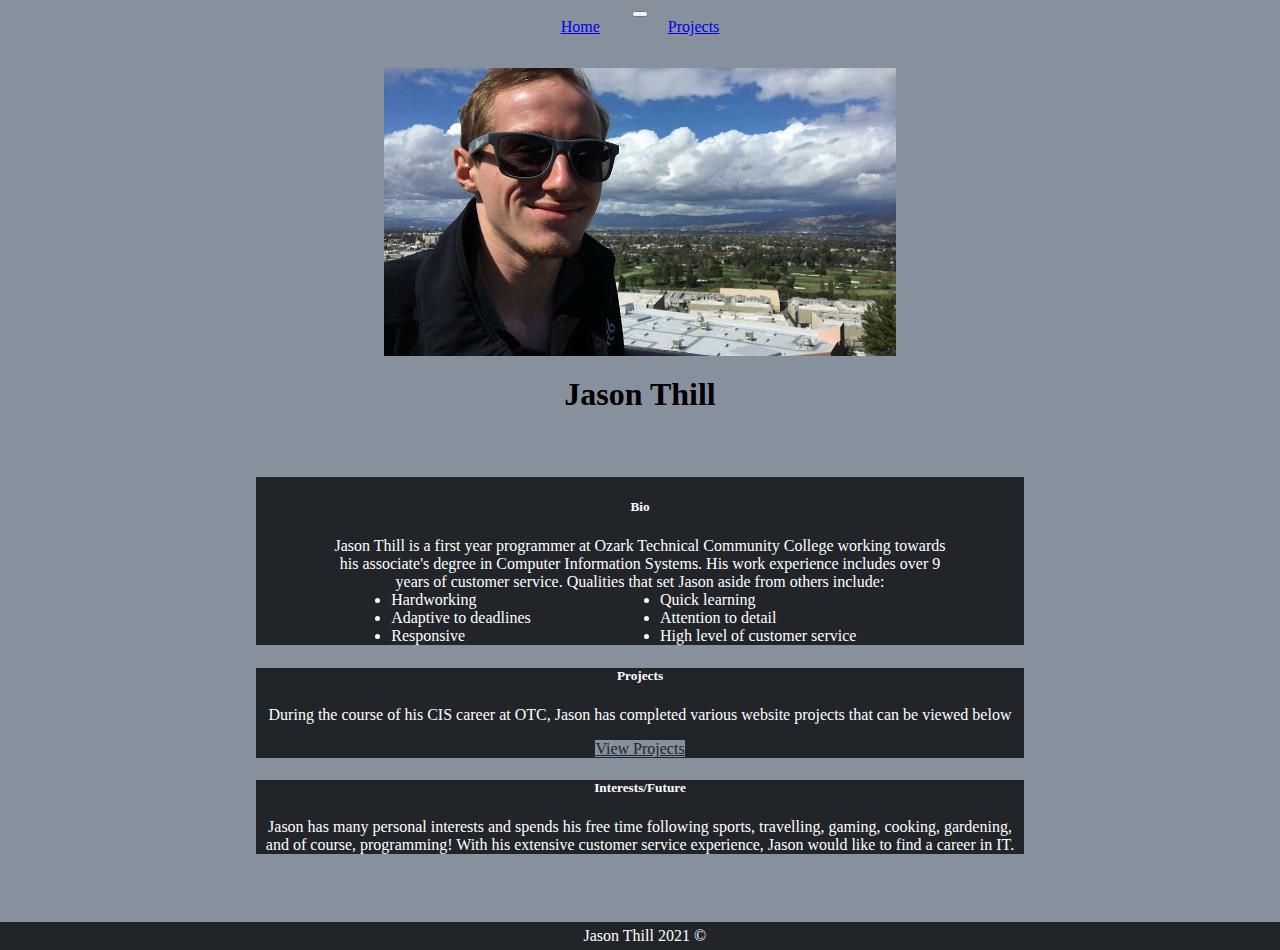
<file: index.html>
<!-- Jason Thill
    Website Development
    Online Bio
    12/1/2021-->

<!DOCTYPE html>
<html lang="en">
<head>
  <meta charset="UTF-8">
  <meta name="viewport" content="width=device-width, initial-scale=1.0">
  <meta http-equiv="X-UA-Compatible" content="ie=edge">
  <title>Online Portfolio</title>
  <link href="https://cdn.jsdelivr.net/npm/bootstrap@5.1.3/dist/css/bootstrap.min.css" rel="stylesheet" integrity="sha384-1BmE4kWBq78iYhFldvKuhfTAU6auU8tT94WrHftjDbrCEXSU1oBoqyl2QvZ6jIW3" crossorigin="anonymous">
  <link rel="stylesheet" href="styles.css">
</head>
<body>


  <nav class="navbar navbar-expand-lg navbar-dark bg-dark">
    <div class="container-fluid">
      <button class="navbar-toggler" type="button" data-bs-toggle="collapse" data-bs-target="#navbarNavAltMarkup" aria-controls="navbarNavAltMarkup" aria-expanded="false" aria-label="Toggle navigation">
        <span class="navbar-toggler-icon"></span>
      </button>
      <div class="collapse navbar-collapse" id="navbarNavAltMarkup">
        <div class="navbar-nav">
          <a class="nav-link active" aria-current="page" href="index.html">Home</a>
          <a class="nav-link" href="projects.html">Projects</a>
        </div>
      </div>
    </div>
  </nav>

  <header>
    <img src="me.jpg" class="rounded" alt="Me">
    <h1>Jason Thill</h1>
  </header>

  <section>
    <div class="card text-center" style="width: 60%;">
      <div class="card-body">
        <h5 class="card-title">Bio</h5>
        <p class="card-text-header">Jason Thill is a first year programmer at Ozark Technical Community College working towards his associate's degree in Computer Information Systems. His work experience includes over 9 years of customer service. Qualities that set Jason aside from others include:</p>
        <ul class="card-list">
          <li>Hardworking</li>
          <li>Quick learning</li>
          <li>Adaptive to deadlines</li>
          <li>Attention to detail</li>
          <li>Responsive</li>
          <li>High level of customer service</li>
        </ul>
      </div>
    </div>

    <div class="row">
      <div class="col-sm-6">
        <div class="card h-100">
          <div class="card-body">
            <h5 class="card-title">Projects</h5>
            <p class="card-text">During the course of his CIS career at OTC, Jason has completed various website projects that can be viewed below</p>
            <a href="projects.html" class="btn btn-secondary btn-lg">View Projects</a>
          </div>
        </div>
      </div>
      <div class="col-sm-6">
        <div class="card h-100">
          <div class="card-body">
            <h5 class="card-title">Interests/Future</h5>
            <p>Jason has many personal interests and spends his free time following sports, travelling, gaming, cooking, gardening, and of course, programming! With his extensive customer service experience, Jason would like to find a career in IT.</p>

          </div>
        </div>
      </div>
    </div>
  </section>

  <footer>
    Jason Thill 2021 &copy;
  </footer>


  <script src="https://cdn.jsdelivr.net/npm/@popperjs/core@2.10.2/dist/umd/popper.min.js" integrity="sha384-7+zCNj/IqJ95wo16oMtfsKbZ9ccEh31eOz1HGyDuCQ6wgnyJNSYdrPa03rtR1zdB" crossorigin="anonymous"></script>
  <script src="https://cdn.jsdelivr.net/npm/bootstrap@5.1.3/dist/js/bootstrap.min.js" integrity="sha384-QJHtvGhmr9XOIpI6YVutG+2QOK9T+ZnN4kzFN1RtK3zEFEIsxhlmWl5/YESvpZ13" crossorigin="anonymous"></script>
</body>
</html>
</file>
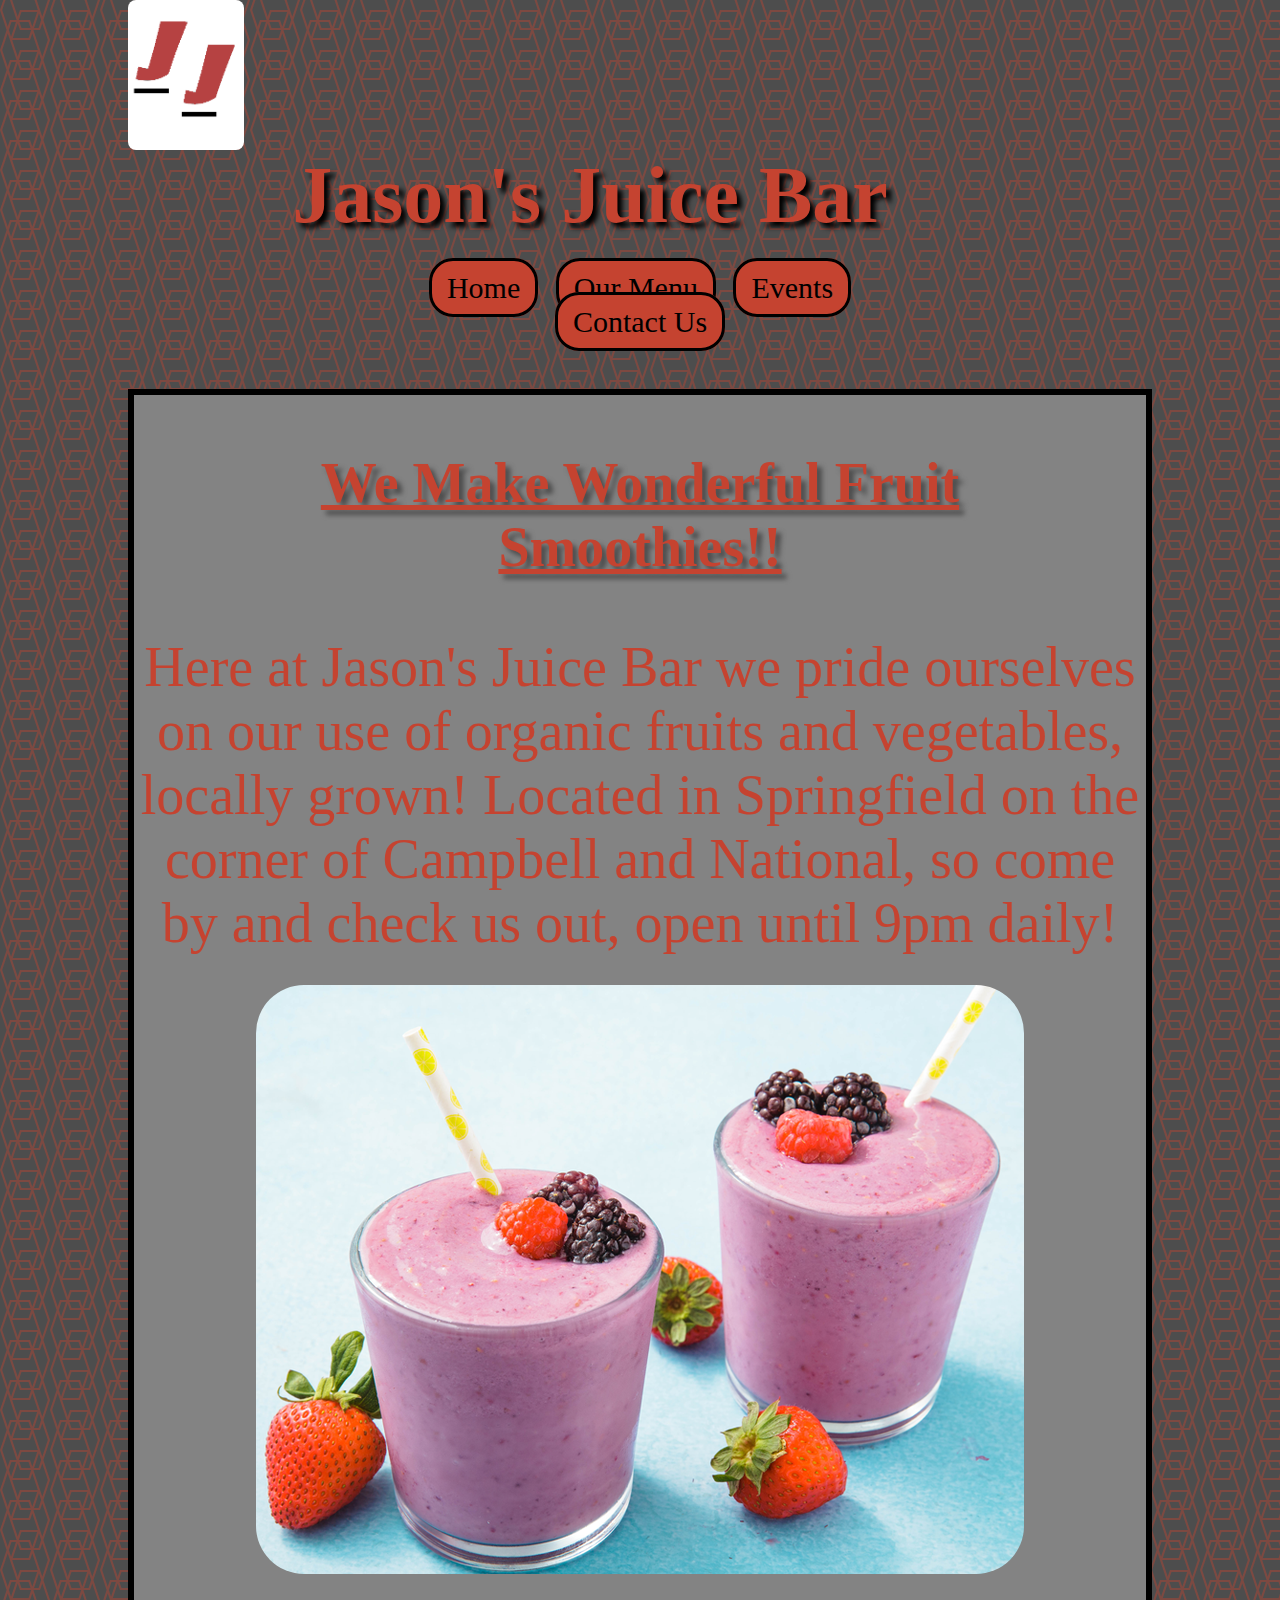
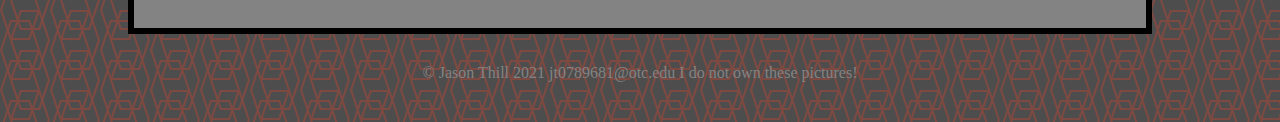
<file: amazingcompany/index.html>
<!-- Jason Thill
    Website Development
    10/7/2021 -->
<!DOCTYPE html>
<html lang="en">
<head>
  <meta charset="UTF-8">
  <meta name="viewport" content="width=device-width, initial-scale=1.0">
  <meta http-equiv="X-UA-Compatible" content="ie=edge">
  <title>Jason's Juice Bar</title>
  <link rel="stylesheet" href="styles.css">
</head>

<body>
  <div class="container">
    <header>
      <a href="index.html">
      <img src="logo.png" alt="Jason's Juice Bar Logo"  height=150 style="float:left;">
      </a>
      <h1>Jason's Juice Bar</h1>
    </header>
  </div>

  <nav>
    <ul>
      <li><a href="index.html">Home</a></li>
      <li><a href="menu.html">Our Menu</a></li>
      <li><a href="table.html">Events</a></li>
      <li><a href="form.html">Contact Us</a></li>
    </ul>
  </nav>

  <article>
    <h2>We Make Wonderful Fruit Smoothies!!</h2>
    <p>Here at Jason's Juice Bar we pride ourselves on our use of organic fruits and vegetables, locally grown! Located in Springfield on the corner of Campbell and National, so come by and check us out, open until 9pm daily!</p>
    <img src="smoothie.png" alt="smoothies">
  </article>

  <footer>
    <p>&copy; Jason Thill 2021 jt0789681@otc.edu I do not own these pictures!</p>
  </footer>



</body>
</html>
</file>
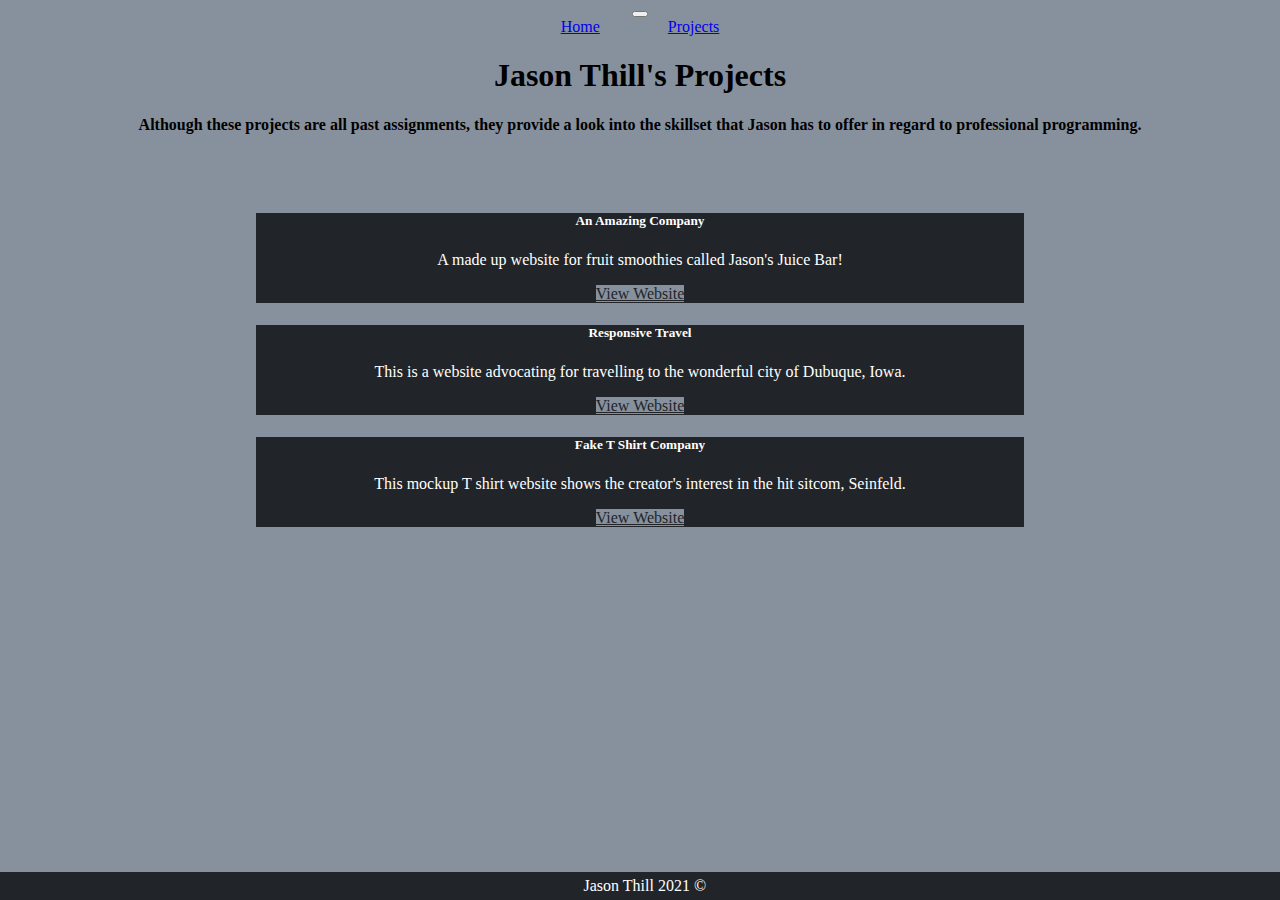
<file: projects.html>
<!-- Jason Thill
    Website Development
    Online Bio
    12/1/2021-->
<!DOCTYPE html>
<html lang="en">
<head>
  <meta charset="UTF-8">
  <meta name="viewport" content="width=device-width, initial-scale=1.0">
  <meta http-equiv="X-UA-Compatible" content="ie=edge">
  <title>Online Portfolio</title>
  <link href="https://cdn.jsdelivr.net/npm/bootstrap@5.1.3/dist/css/bootstrap.min.css" rel="stylesheet" integrity="sha384-1BmE4kWBq78iYhFldvKuhfTAU6auU8tT94WrHftjDbrCEXSU1oBoqyl2QvZ6jIW3" crossorigin="anonymous">
  <link rel="stylesheet" href="styles.css">
</head>
<body>

  <nav class="navbar navbar-expand-lg navbar-dark bg-dark">
    <div class="container-fluid">
      <button class="navbar-toggler" type="button" data-bs-toggle="collapse" data-bs-target="#navbarNavAltMarkup" aria-controls="navbarNavAltMarkup" aria-expanded="false" aria-label="Toggle navigation">
        <span class="navbar-toggler-icon"></span>
      </button>
      <div class="collapse navbar-collapse" id="navbarNavAltMarkup">
        <div class="navbar-nav">
          <a class="nav-link active" aria-current="page" href="index.html">Home</a>
          <a class="nav-link" href="projects.html">Projects</a>
        </div>
      </div>
    </div>
  </nav>

  <h1>Jason Thill's Projects</h1>
  <h4>Although these projects are all past assignments, they provide a look into the skillset that Jason has to offer in regard to professional programming.</h4>
  <article>
    <div class="row">
      <div class="col-sm-5">
        <div class="card h-100">
          <div class="card-body">
            <h5 class="card-title">An Amazing Company</h5>
            <p class="card-text">A made up website for fruit smoothies called Jason's Juice Bar!</p>
            <a href="amazingcompany/index.html" class="btn btn-secondary">View Website</a>
          </div>
        </div>
      </div>
      <div class="col-sm-5">
        <div class="card h-100">
          <div class="card-body">
            <h5 class="card-title">Responsive Travel</h5>
            <p class="card-text">This is a website advocating for travelling to the wonderful city of Dubuque, Iowa.</p>
            <a href="responsivetravel/index.html" class="btn btn-secondary">View Website</a>
          </div>
        </div>
      </div>
      <div class="col-sm-5">
        <div class="card h-100">
          <div class="card-body">
            <h5 class="card-title">Fake T Shirt Company</h5>
            <p class="card-text">This mockup T shirt website shows the creator's interest in the hit sitcom, Seinfeld.</p>
            <a href="tshirtcompany/index.html" class="btn btn-secondary">View Website</a>
          </div>
        </div>
      </div>
    </div>

  </article>

  <footer>
    Jason Thill 2021 &copy;
  </footer>


  <script src="https://cdn.jsdelivr.net/npm/@popperjs/core@2.10.2/dist/umd/popper.min.js" integrity="sha384-7+zCNj/IqJ95wo16oMtfsKbZ9ccEh31eOz1HGyDuCQ6wgnyJNSYdrPa03rtR1zdB" crossorigin="anonymous"></script>
  <script src="https://cdn.jsdelivr.net/npm/bootstrap@5.1.3/dist/js/bootstrap.min.js" integrity="sha384-QJHtvGhmr9XOIpI6YVutG+2QOK9T+ZnN4kzFN1RtK3zEFEIsxhlmWl5/YESvpZ13" crossorigin="anonymous"></script>
</body>
</html>
</file>
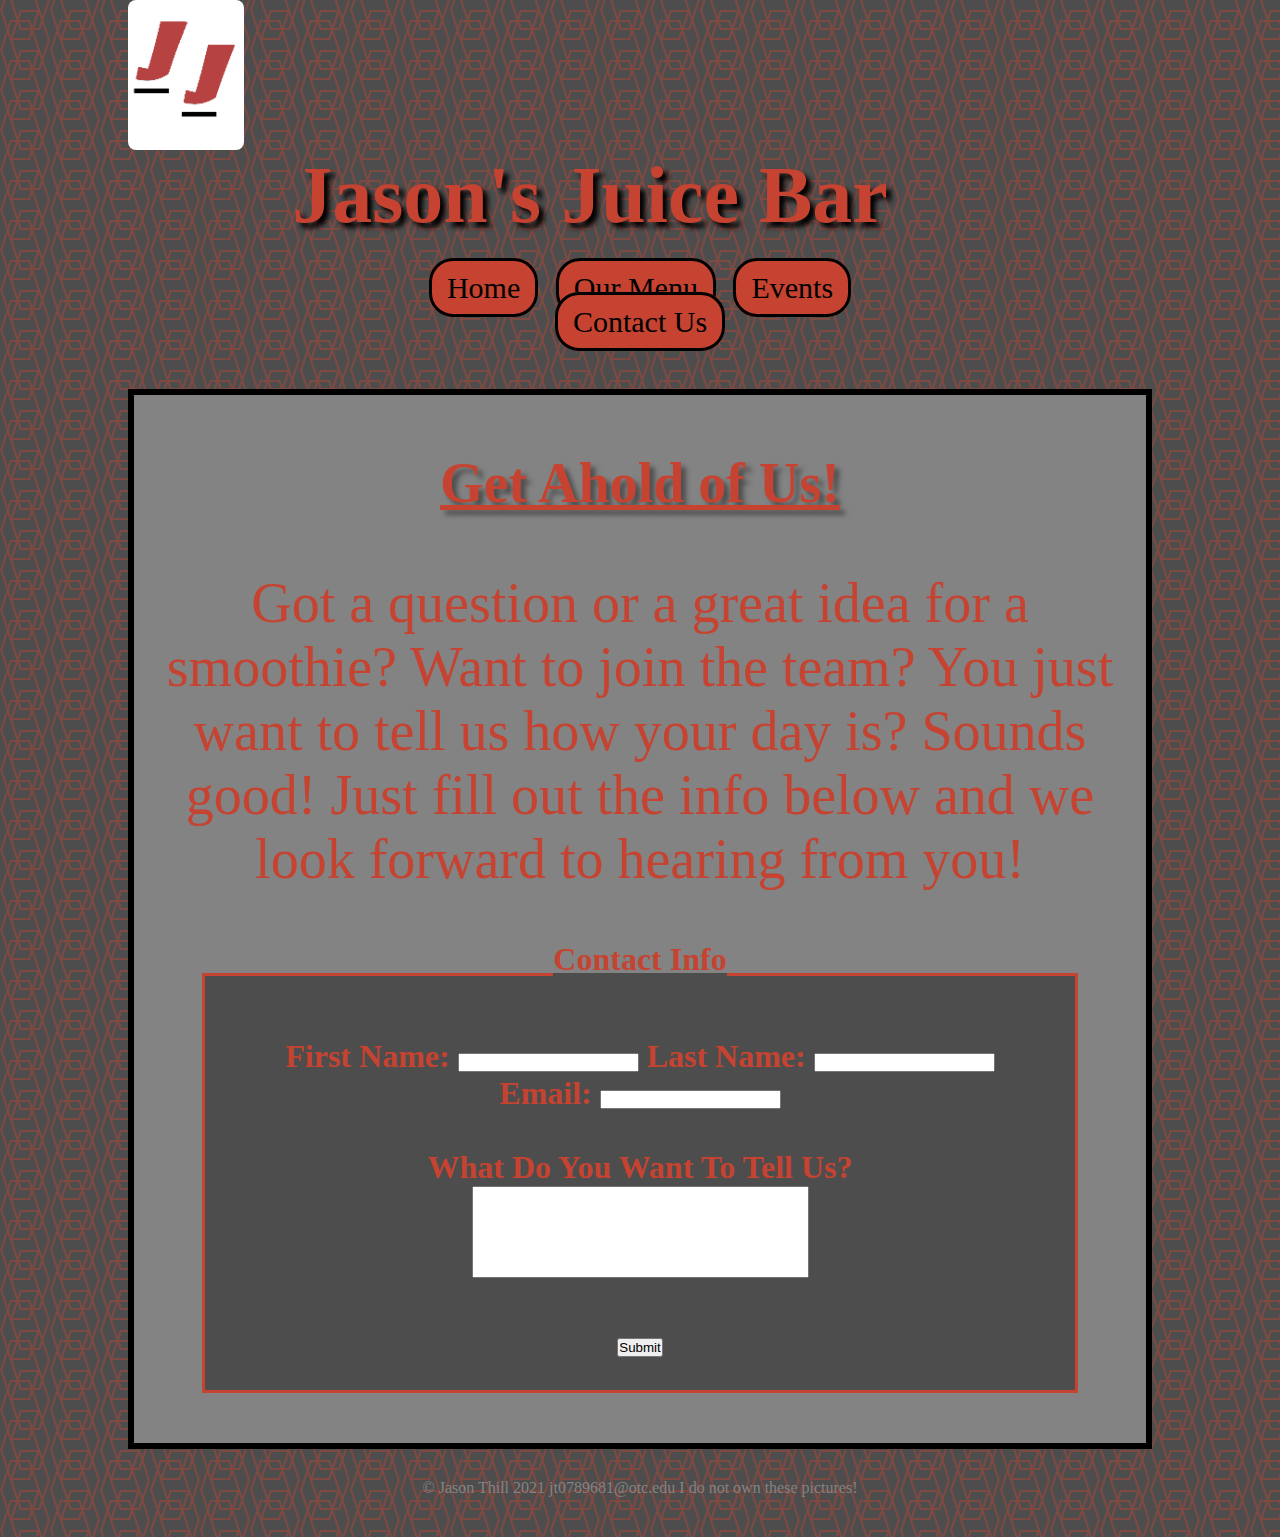
<file: amazingcompany/form.html>
<!-- Jason Thill
    Website Development
    10/7/2021 -->
<!DOCTYPE html>
<html lang="en">
<head>
  <meta charset="UTF-8">
  <meta name="viewport" content="width=device-width, initial-scale=1.0">
  <meta http-equiv="X-UA-Compatible" content="ie=edge">
  <title>Document</title>
  <link rel="stylesheet" href="styles.css">
</head>
<body>
  <div class="container">
    <header>
      <a href="index.html">
      <img src="logo.png" alt="Jason's Juice Bar Logo"  height=150 style="float:left;">
      </a>
      <h1>Jason's Juice Bar</h1>
    </header>
  </div>

  <nav>
    <ul>
      <li><a href="index.html">Home</a></li>
      <li><a href="menu.html">Our Menu</a></li>
      <li><a href="table.html">Events</a></li>
      <li><a href="form.html">Contact Us</a></li>
    </ul>
  </nav>

  <article>
    <h2>Get Ahold of Us!</h2>
    <p>Got a question or a great idea for a smoothie? Want to join the team? You just want to tell us how your day is? Sounds good! Just fill out the info below and we look forward to hearing from you!</p>

    <div class="contact">
      <form action="thankyou.html" method="get">

        <fieldset>
          <legend>Contact Info</legend>

          <label for="firstName">First Name:</label>
          <input type="text" name="firstName" id="firstName" required>

          <label for="lastName">Last Name:</label>
          <input type="text" name="lastName" id="lastName">

          <label for="email">Email:</label>
          <input type="text" name="email" id="email" required><br><br>


          <label for="content">What Do You Want To Tell Us?</label><br>
          <textarea id="content" name="content" rows="6" cols="40" required></textarea><br><br>

          <input type="submit">




        </fieldset>

      </form>
    </div>

  </article>
  <footer>
    <p>&copy; Jason Thill 2021 jt0789681@otc.edu I do not own these pictures!</p>
  </footer>

</body>
</html>
</file>
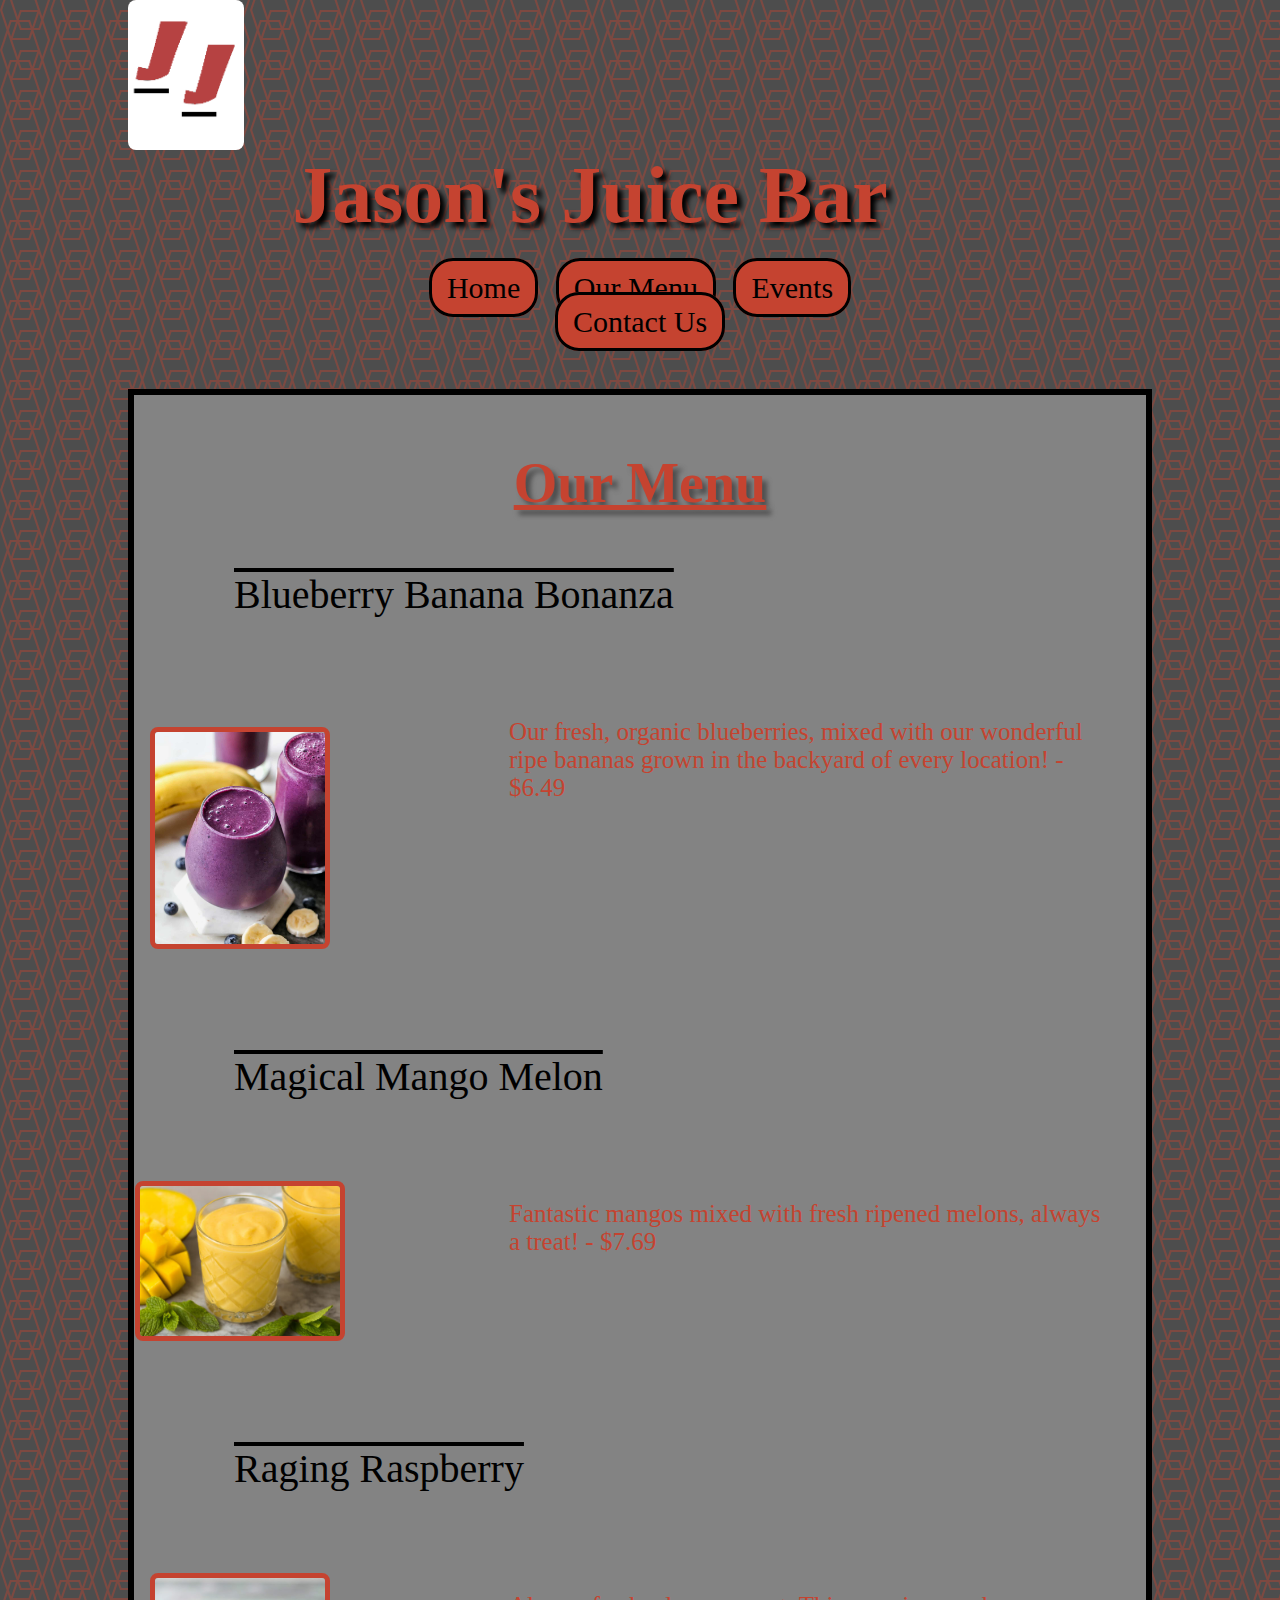
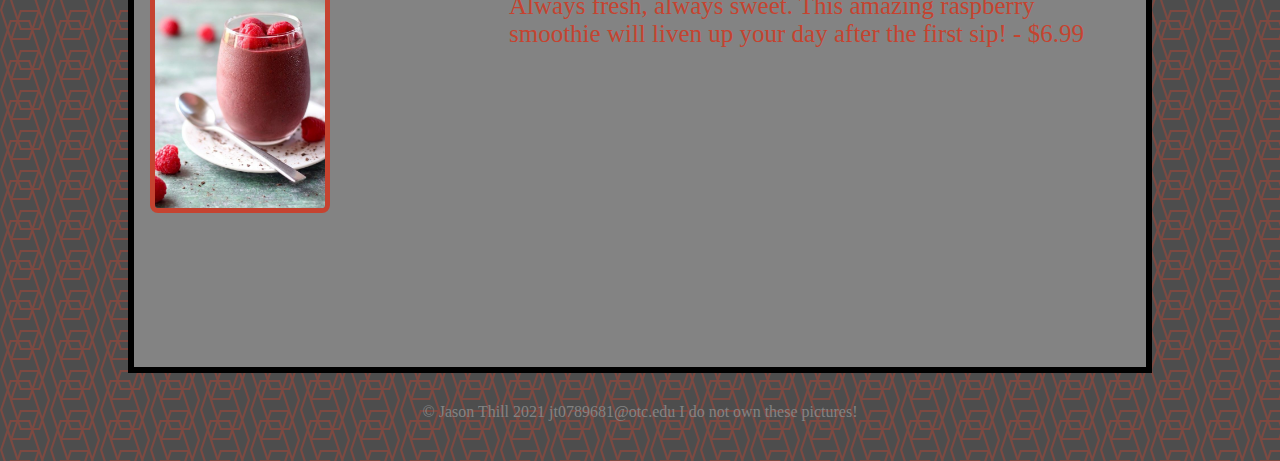
<file: amazingcompany/menu.html>
<!-- Jason Thill
    Website Development
    10/7/2021 -->
<!DOCTYPE html>
<html lang="en">
<head>
  <meta charset="UTF-8">
  <meta name="viewport" content="width=device-width, initial-scale=1.0">
  <meta http-equiv="X-UA-Compatible" content="ie=edge">
  <title>Jason's Juice Bar</title>
  <link rel="stylesheet" href="styles.css">
</head>

<body>
  <div class="container">
    <header>
      <a href="index.html">
      <img src="logo.png" alt="Jason's Juice Bar Logo"  height=150 style="float:left;">
      </a>
      <h1>Jason's Juice Bar</h1>
    </header>
  </div>

  <nav>
    <ul>
      <li><a href="index.html">Home</a></li>
      <li><a href="menu.html">Our Menu</a></li>
      <li><a href="table.html">Events</a></li>
      <li><a href="form.html">Contact Us</a></li>
    </ul>
  </nav>

<article>
  <h2>Our Menu</h2>

  <div class="menu">

    <dl>
      <dt>Blueberry Banana Bonanza</dt>
      <dd>Our fresh, organic blueberries, mixed with our wonderful ripe bananas grown in the backyard of every location! - $6.49</dd>
    </dl>
    <img class="photos" src="blueberrybanana.jpg" alt="Blueberry Banana Smoothie" width=170>
    <dl>
      <dt>Magical Mango Melon</dt>
      <dd>Fantastic mangos mixed with fresh ripened melons, always a treat! - $7.69</dd>
    </dl>
    <img class="photos" src="mangosmoothie.jpg" alt="Mango Melon Smoothie" height=150>
    <dl>
      <dt>Raging Raspberry</dt>
      <dd>Always fresh, always sweet. This amazing raspberry smoothie will liven up your day after the first sip! - $6.99</dd>
    </dl>
    <img class="photos" src="raspberrysmoothie.jpg" alt="Raging Raspberry Smoothie" width=170>

  </div>
</article>

<footer>
  <p>&copy; Jason Thill 2021 jt0789681@otc.edu I do not own these pictures!</p>
</footer>



</body>
</html>
</file>
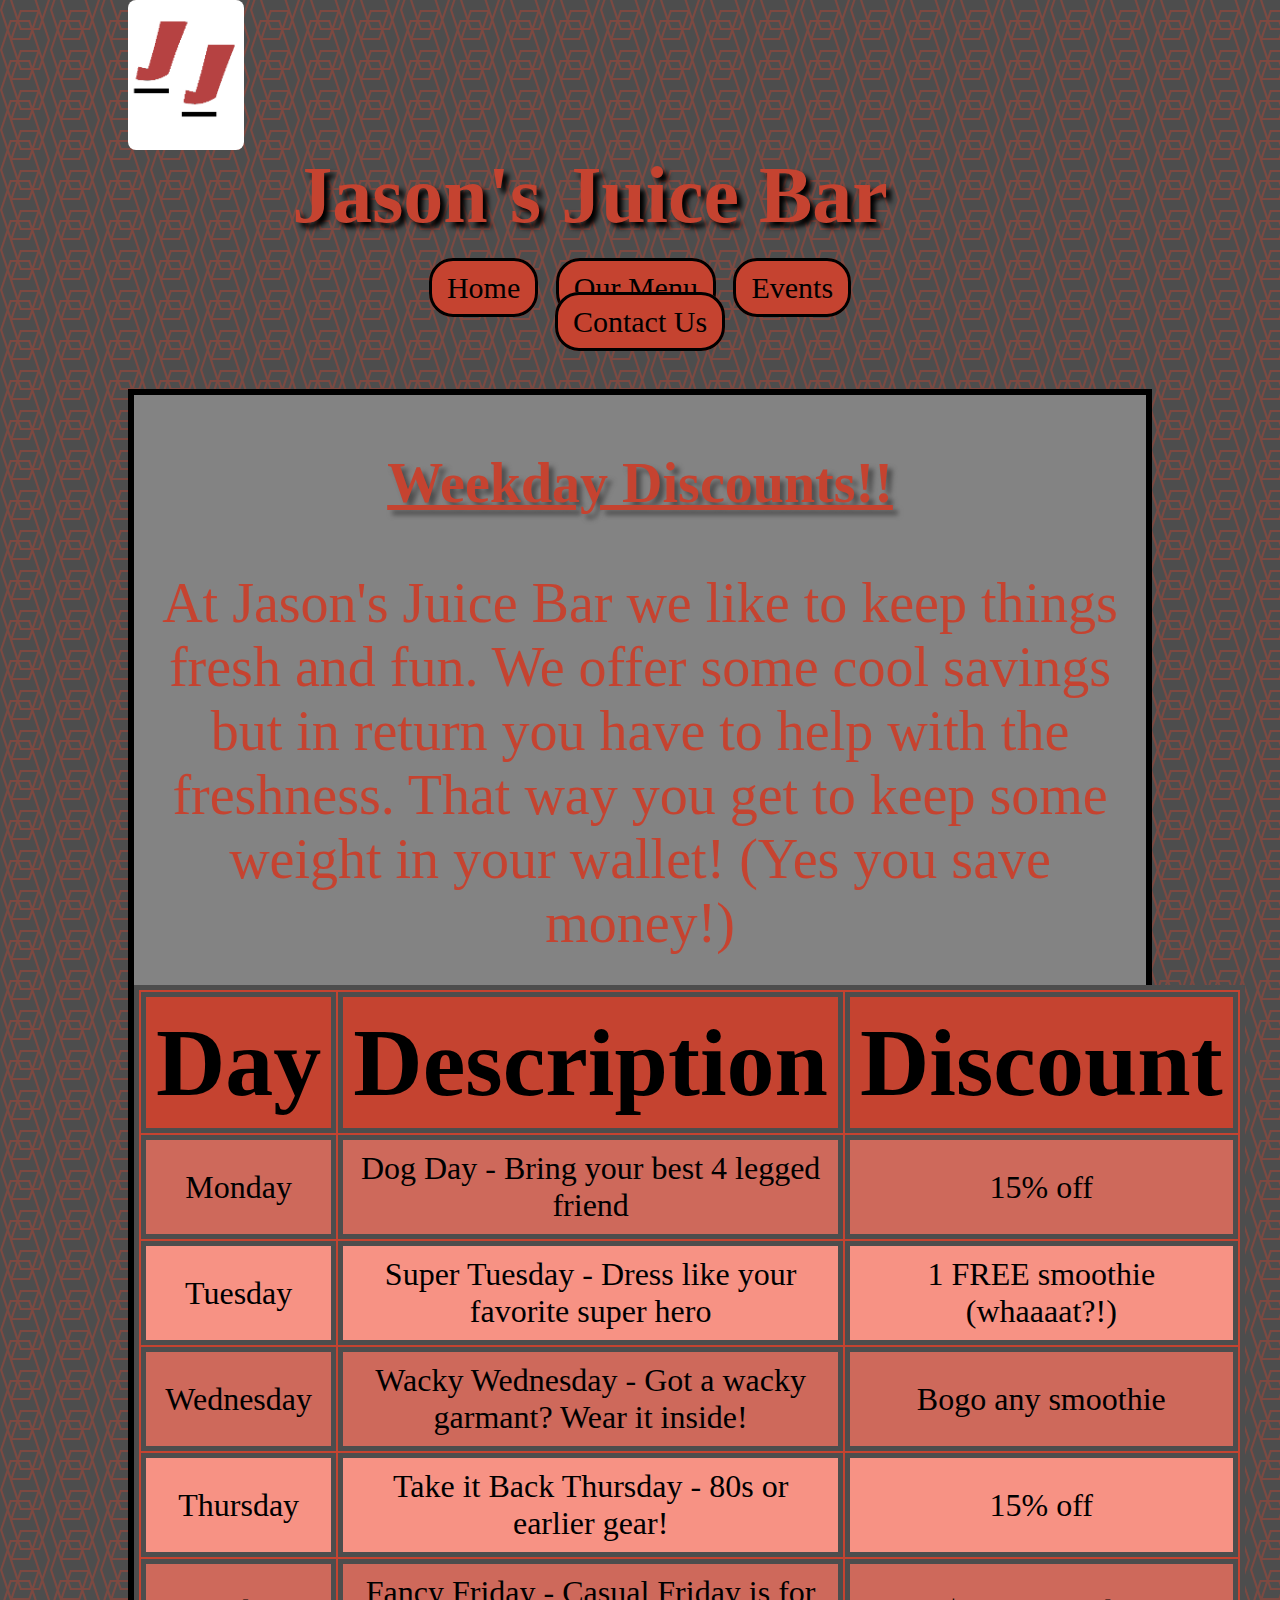
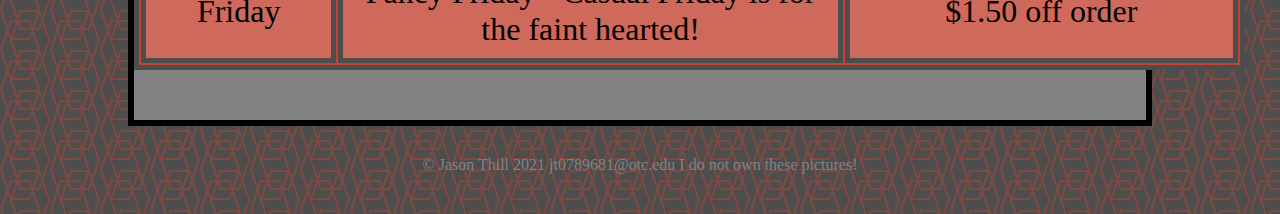
<file: amazingcompany/table.html>
<!-- Jason Thill
    Website Development
    10/7/2021 -->
<!DOCTYPE html>
<html lang="en">
<head>
  <meta charset="UTF-8">
  <meta name="viewport" content="width=device-width, initial-scale=1.0">
  <meta http-equiv="X-UA-Compatible" content="ie=edge">
  <title>Document</title>
  <link rel="stylesheet" href="styles.css">
</head>
<body>
  <div class="container">
    <header>
      <a href="index.html">
      <img src="logo.png" alt="Jason's Juice Bar Logo"  height=150 style="float:left;">
      </a>
      <h1>Jason's Juice Bar</h1>
    </header>
  </div>

  <nav>
    <ul>
      <li><a href="index.html">Home</a></li>
      <li><a href="menu.html">Our Menu</a></li>
      <li><a href="table.html">Events</a></li>
      <li><a href="form.html">Contact Us</a></li>
    </ul>
  </nav>

  <article>
    <h2>Weekday Discounts!!</h2>
    <p>At Jason's Juice Bar we like to keep things fresh and fun. We offer some cool savings but in return you have to help with the freshness. That way you get to keep some weight in your wallet! (Yes you save money!)</p>
    <table>
      <tr>
        <th>Day</th>
        <th>Description</th>
        <th>Discount</th>
      </tr>
      <tr>
        <td>Monday</td>
        <td>Dog Day - Bring your best 4 legged friend</td>
        <td>15% off</td>
      </tr>
      <tr>
        <td>Tuesday</td>
        <td>Super Tuesday - Dress like your favorite super hero</td>
        <td>1 FREE smoothie (whaaaat?!)</td>
      </tr>
      <tr>
        <td>Wednesday</td>
        <td>Wacky Wednesday - Got a wacky garmant? Wear it inside!</td>
        <td>Bogo any smoothie</td>
      </tr>
      <tr>
        <td>Thursday</td>
        <td>Take it Back Thursday - 80s or earlier gear!</td>
        <td>15% off</td>
      </tr>
      <tr>
        <td>Friday</td>
        <td>Fancy Friday - Casual Friday is for the faint hearted!</td>
        <td>$1.50 off order</td>
      </tr>
    </table>

  </article>

  <footer>
    <p>&copy; Jason Thill 2021 jt0789681@otc.edu I do not own these pictures!</p>
  </footer>


</body>
</html>
</file>
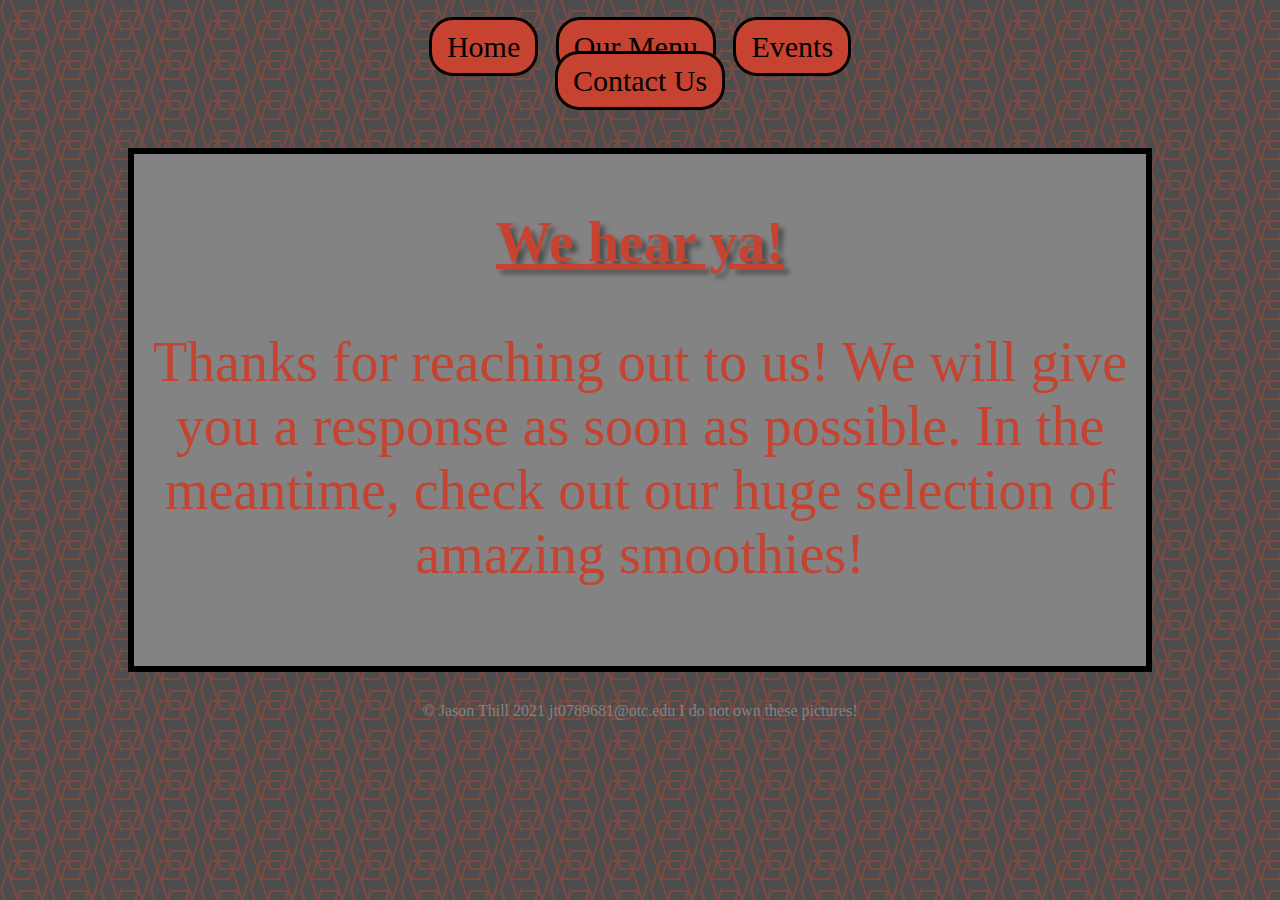
<file: amazingcompany/thankyou.html>
<!-- Jason Thill
    Website Development
    10/7/2021 -->
<!DOCTYPE html>
<html lang="en">
  <head>
    <meta charset="UTF-8">
    <meta name="viewport" content="width=device-width, initial-scale=1.0">
    <meta http-equiv="X-UA-Compatible" content="ie=edge">
    <title>Jason's Juice Bar</title>
    <link rel="stylesheet" href="styles.css">
  </head>

<body>

  <nav>
    <ul>
      <li><a href="index.html">Home</a></li>
      <li><a href="menu.html">Our Menu</a></li>
      <li><a href="table.html">Events</a></li>
      <li><a href="form.html">Contact Us</a></li>
    </ul>
  </nav>

  <article>
    <h2>We hear ya!</h2>
    <p>Thanks for reaching out to us! We will give you a response as soon as possible. In the meantime, check out our huge selection of amazing smoothies!</p>    
  </article>
  <footer>
    <p>&copy; Jason Thill 2021 jt0789681@otc.edu I do not own these pictures!</p>
  </footer>

</body>
</html>
</file>
<file: styles.css>
/* Jason Thill
  Website Development
  Online Bio
  12/1/2021 */
body {
  position: relative;
  margin: auto;
  text-align: center;
  background: #87919E;
  min-height: 100vh;
}

.navbar {
  margin-bottom: 1em;
}
.collapse {
  display: flex;
  justify-content: space-around;
}
.nav-link {
  margin-left: 2em;
  margin-right: 2em;
}

header img {
  margin-top: 1em;
  width:40%;
}

header h1 {
  margin-top: .5em;
}

section {
  margin-top: 3em;
  display: flex;
  justify-content: center;
  flex-flow: row wrap;
  padding-bottom: 5em;
}

.row {
  justify-content: center;
  width: 60%;
  flex-wrap: nowrap;
}

.card, .card-text {
  margin-top: 1em;
  background: #212529;
  color: rgb(255,255,255);
}

.card-text-header {
  margin: auto;
  width: 80%
}

.card-list {
  display: grid;
  grid-template-columns: 1fr 1fr;
  margin: auto;
  width: 70%;
  text-align: left;
}
.btn {
  background: #87919E;
  color: #212529;
}

h4 {
  width: 80%;
  margin: auto;
}

article {
  display: flex;
  align-items: center;
  justify-content: center;
  min-height: 50vh;
  max-width: 100vw;
}
footer {
  position: absolute;
  bottom: 0;
  width: 100%;
  padding: .3em;
  background: #212529;
  color: rgb(255,255,255);
}
</file>
<file: amazingcompany/styles.css>
* {
  margin: 0px;
  padding: 0px;
  text-align: center;
  align-content: center;
}
nav {
  width: 100%;
  margin: auto;
  margin-top: 30px;
  margin-bottom: 50px;
  font-size: 30px;
  list-style: none;
}
nav a {
  border: 3px solid;
  border-radius: .8em;
  text-decoration: none;
  color: black;
  padding: 15px;
  padding-top: 10px;
  padding-bottom:10px;
  align-content: center;
  display: inline;
  margin: auto;
  width: 100%;
  margin-left: 5px;
  margin-right: 5px;
  background-color: #c54330;
}

nav ul {
  margin: auto;
  width: 50%;
  text-align: center;
}

nav li {

  display: inline;
  width: 100%;

}


nav a:hover {
  background-color: #c54330;
  box-shadow: 0px 0px 5px 10px #4d4d4d;
  box-shadow: inset 0px 0px 5px 10px #4d4d4d;
}

body {
  margin: auto;
  width: 80%;
  background-color: #4d4d4d;
  background-image: url("data:image/svg+xml,%3Csvg xmlns='http://www.w3.org/2000/svg' width='50' height='40' viewBox='0 0 50 40'%3E%3Cg fill-rule='evenodd'%3E%3Cg fill='%23c54330' fill-opacity='0.4'%3E%3Cpath d='M40 10L36.67 0h-2.11l3.33 10H20l-2.28 6.84L12.11 0H10l6.67 20H10l-2.28 6.84L2.11 10 5.44 0h-2.1L0 10l6.67 20-3.34 10h2.11l2.28-6.84L10 40h20l2.28-6.84L34.56 40h2.1l-3.33-10H40l2.28-6.84L47.89 40H50l-6.67-20L50 0h-2.1l-5.62 16.84L40 10zm1.23 10l-2.28-6.84L34 28h4.56l2.67-8zm-10.67 8l-2-6h-9.12l2 6h9.12zm-12.84-4.84L12.77 38h15.79l2.67-8H20l-2.28-6.84zM18.77 20H30l2.28 6.84L37.23 12H21.44l-2.67 8zm-7.33 2H16l-4.95 14.84L8.77 30l2.67-8z' /%3E%3C/g%3E%3C/g%3E%3C/svg%3E");
}

article {
  background-color:#838383;
  margin-top: 10px;
  padding-bottom: 50px;
  margin-bottom: 30px;
  border: 6px solid black;

}

footer {
  color: #838383;
  margin-bottom: 40px;}

h2 {
  color: #c54330;
  text-shadow: 5px 5px 5px #4d4d4d;
  text-decoration:underline;
  margin: 1em;
  font-size: 3.5em;

}

.container h1 {
  position: relative;
  right: 50px;
  width: 100%;
  color: #c54330;
  text-shadow: 5px 5px 5px black;
  font-size: 5em;
  text-align: center;
}
article img {
  border-radius:3em;
}

article p {
  color: #c54330;
  margin-bottom: 30px;
  font-size: 3.5em;
}

div dt {
  text-decoration:overline;
  text-align:left;
  font-size: 40px;
  margin-left: 2.5em;
}

div dd {
  color: #c54330;
  text-align:left;
  font-size: 25px;
  width: 60%;
  margin-top: 4em;
  margin-left: 15em;
  margin-bottom: 1em;
}

div img {
  border-radius:.5em;
}

div .menu {position:relative;}

.photos {
  border: 5px #c54330 solid;
  position: relative;
  right: 25em;
  bottom: 100px;

}

table, th, td, tr {
  border: 5px #4d4d4d solid;
}
table {
  margin: auto;
  width: 80%;
  background-color: #c54330;
}

th {
  background-color: #c54330;
  font-size: 3em;
}

tr {
  font-size: 2em;
}

th, td {
  padding: 10px;
}
tr:nth-child(even) {
  background-color: #ce695b;
}

tr:nth-child(odd) {
  background-color: #F79284;
}

fieldset {
  font-weight: bold;
  color: #c54330;
  font-size: 2em;
  margin: auto;
  margin-top: 20px;
  width: 80%;
  border: 3px #c54330 solid;
  background-color: #4d4d4d;
  padding: 30px;
}
input, textarea {
  resize: none;
  text-align: left;
}
legend {
  padding-bottom: 30px;}
</file>
